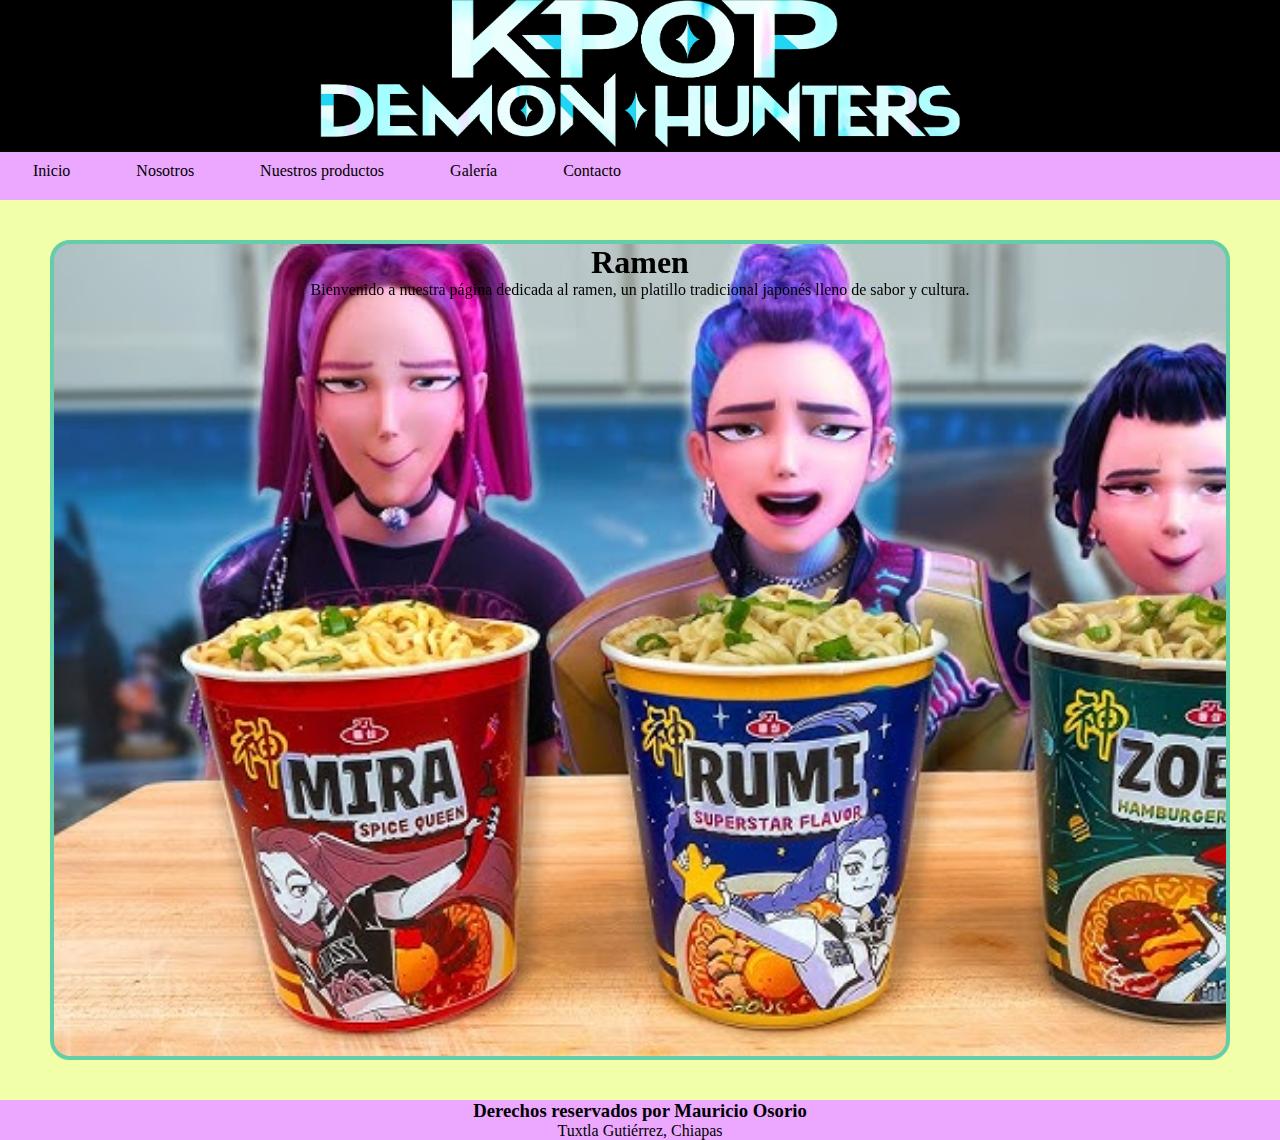
<file: index.html>
<!DOCTYPE html>
<html lang="en">
<head>
    <meta charset="UTF-8">
    <meta name="viewport" content="width=device-width, initial-scale=1.0">
    <title>Ramen de las KPOP DEMON HUNTERS</title>
    <link rel="stylesheet" href="css/style.css">
</head>

<body> <!-- cuerpo del archivo html -->

    <header> <!-- etiqueta que define el contenido de encabezado -->

        <div class="div-banner">
            <img src="img/logo.png" alt="banner" class="banner-img">
        </div>

        <nav>
            <!-- contenedor de una lista -->
            <ul>
                <li><a href="index.html">Inicio</a></li>
                <li><a href="nosotros.html">Nosotros</a></li>
                <li><a href="nuestrosProductos.html">Nuestros productos</a></li>
                <li><a href="galeria.html">Galería</a></li>
                <li><a href="contacto.html">Contacto</a></li>
            </ul>
        </nav> <!-- permite crear un menú -->
    </header>


    <main> <!-- sigo sin comprender para que es el main -->

        <div id="textoprincipal">

            <h1>Ramen</h1>
            <p>Bienvenido a nuestra página dedicada al ramen, un platillo tradicional japonés lleno de sabor y cultura.</p>
            

        </div>

    </main>


    <footer> <!-- se  supone qu es el final de la pagina -->
        <h3>Derechos reservados por Mauricio Osorio</h3>
        <p>Tuxtla Gutiérrez, Chiapas</p>
    </footer>
    
</body>
</html>
</file>
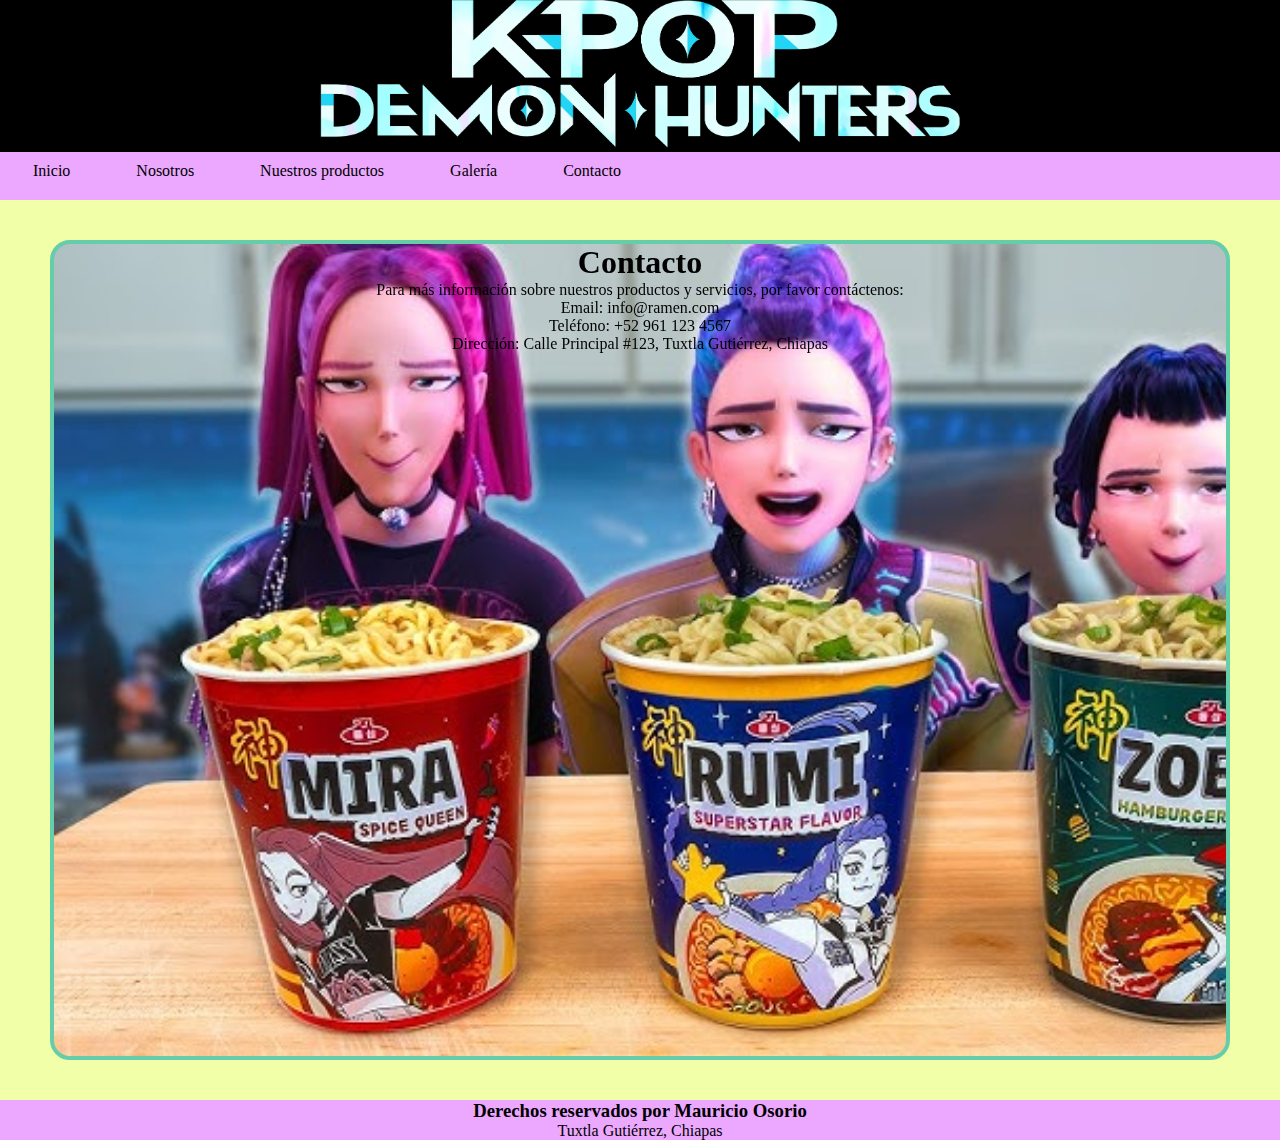
<file: contacto.html>
<!DOCTYPE html>
<html lang="en">
<head>
    <meta charset="UTF-8">
    <meta name="viewport" content="width=device-width, initial-scale=1.0">
    <title>Contacto</title>
    <link rel="stylesheet" href="css/style.css">
</head>
<body>
    <header>
        <div class="div-banner">
            <img src="img/logo.png" alt="banner" class="banner-img">
        </div>

        <nav>
            <!-- contenedor de una lista -->
            <ul>
                <li><a href="index.html">Inicio</a></li>
                <li><a href="nosotros.html">Nosotros</a></li>
                <li><a href="nuestrosProductos.html">Nuestros productos</a></li>
                <li><a href="galeria.html">Galería</a></li>
                <li><a href="contacto.html">Contacto</a></li>
            </ul>
        </nav> <!-- permite crear un menú -->
    </header>

    <main>
        <div id="textoprincipal">
            <h1>Contacto</h1>
            <p>Para más información sobre nuestros productos y servicios, por favor contáctenos:</p>
            <ul>
                <li>Email: info@ramen.com</li>
                <li>Teléfono: +52 961 123 4567</li>
                <li>Dirección: Calle Principal #123, Tuxtla Gutiérrez, Chiapas</li>
            </ul>
        </div>
    </main>

    <footer>
        <h3>Derechos reservados por Mauricio Osorio</h3>
        <p>Tuxtla Gutiérrez, Chiapas</p>
    </footer>
</body>
</html>
</file>
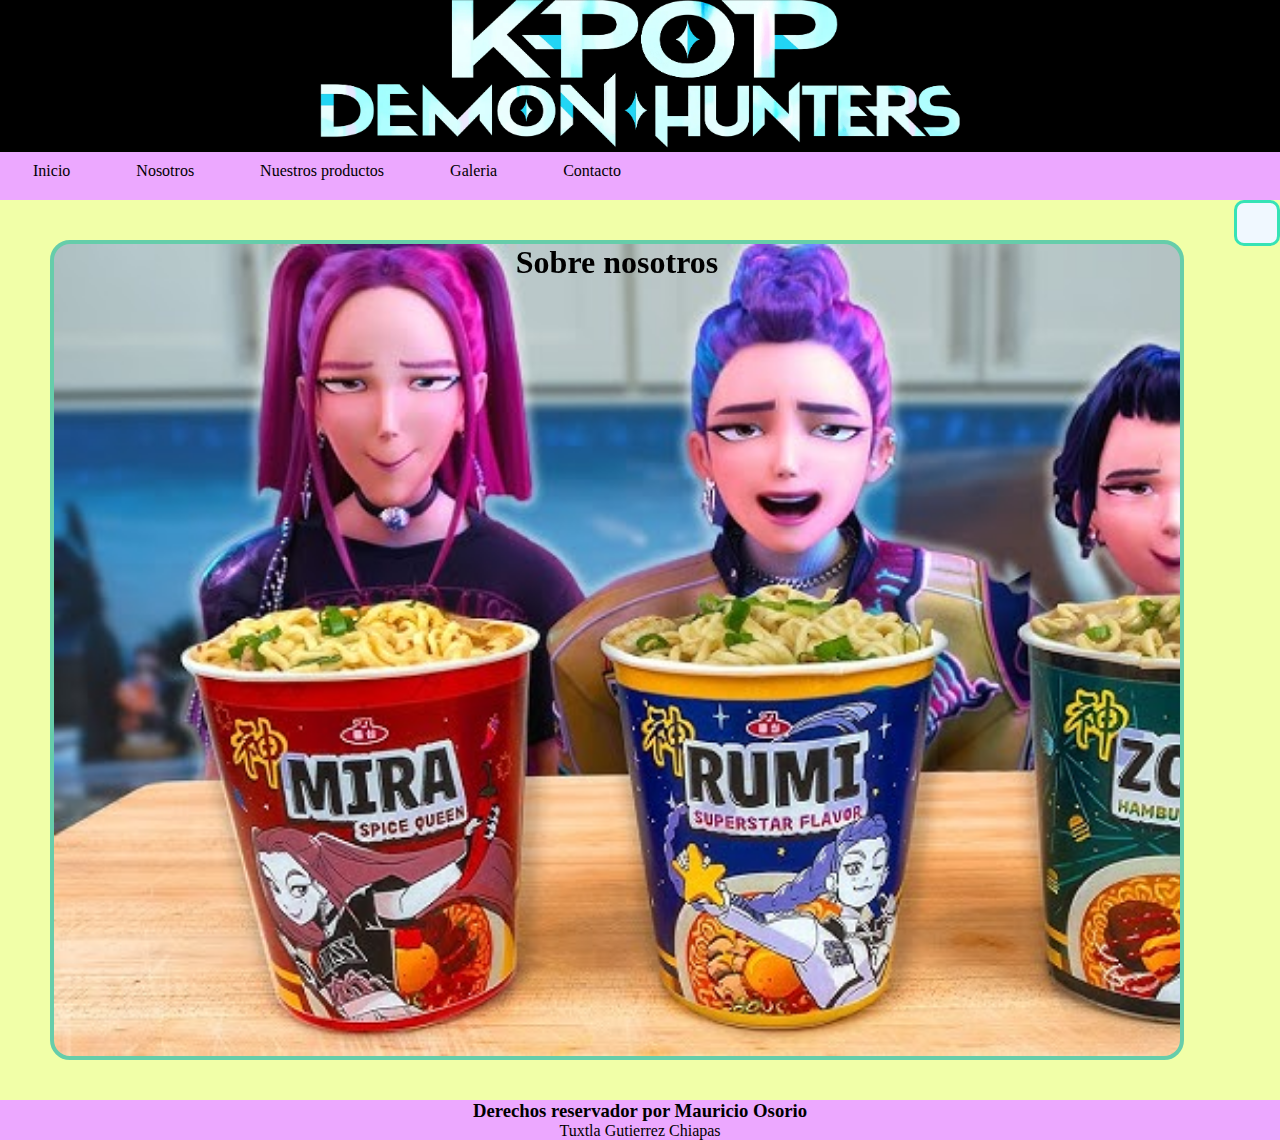
<file: nosotros.html>
<!DOCTYPE html>
<html lang="en">
<head>
    <meta charset="UTF-8">
    <meta name="viewport" content="width=device-width, initial-scale=1.0">
    <title>Sobre nosotros</title>
    <link rel="stylesheet" href="css/style.css">
</head>
<body>
    <header>

         <div class="div-banner">
                <img src="img/logo.png" alt="banner" class="banner-img">
        </div>

        <nav><!-- contenedor de una lista -->
            <ul >

                <li><a href="index.html">Inicio</a></li>
                <li><a href="nosotros.html">Nosotros</a></li>
                <li><a href="nuestrosProductos.html">Nuestros productos</a></li>
                <li><a href="galeria.html">Galeria</a></li>
                <li><a href="contacto.html">Contacto</a></li>
            </ul>
        </nav> <!-- permite crear un menu -->
    <main>
        
        <div id="textoprincipal">
            <h1>Sobre nosotros</h1>
        </div>

        <div class="contenedor">
            <div id="informacion">
            
        </div>
        </div>
        

    </main>
    <footer>
        <h3>Derechos reservador por Mauricio Osorio</h3>
        <p>Tuxtla Gutierrez Chiapas</p>

    </footer>
</body>
</html>
</file>
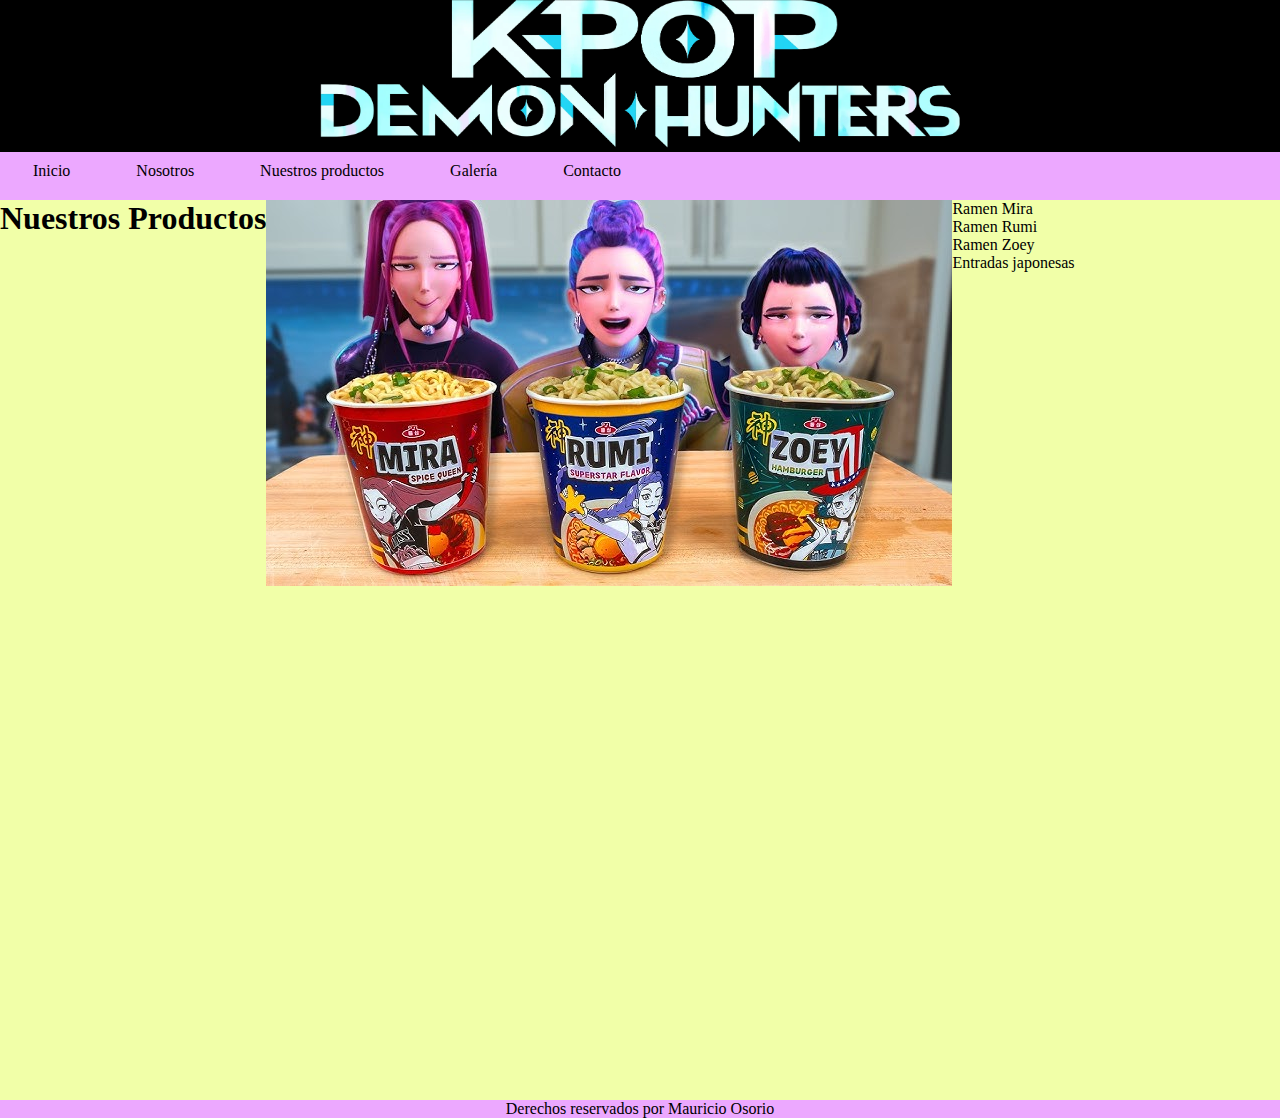
<file: nuestrosProductos.html>
<!DOCTYPE html>
<html lang="en">
<head>
    <meta charset="UTF-8">
    <meta name="viewport" content="width=device-width, initial-scale=1.0">
    <title>Nuestros Productos</title>
    <link rel="stylesheet" href="css/style.css">
</head>
<body>
    <header>

        <div class="div-banner">
            <img src="img/logo.png" alt="banner" class="banner-img">
        </div>

        <nav>
            <ul>
                <li><a href="index.html">Inicio</a></li>
                <li><a href="nosotros.html">Nosotros</a></li>
                <li><a href="nuestrosProductos.html">Nuestros productos</a></li>
                <li><a href="galeria.html">Galería</a></li>
                <li><a href="contacto.html">Contacto</a></li>
            </ul>
        </nav>
    </header>

    <main>

        <h1>Nuestros Productos</h1>
        <div>
            <img src="img/banner4.jpg" alt="">
        </div>
        <ul>
            <li>Ramen Mira</li>
            <li>Ramen Rumi</li>
            <li>Ramen Zoey</li>
            <li>Entradas japonesas</li>
        </ul>
    </main>

    <footer>
        <p>Derechos reservados por Mauricio Osorio</p>
    </footer>
</body>
</html>
</file>
<file: css/style.css>
*{
    padding: 0;
    margin: 0;
}
body{
    
    background-size: cover;
    background-color: #F1FFA8;
    font-family: 'Lucida Sans', 'Lucida Sans Regular'   ;
}

nav{
    background-color: #ECA8FF;
    list-style: none;
    height: 48px;
}
nav ul{
    display: flex;
    justify-content: left;
}


nav ul li{
    margin: 10px 15px;
}

nav li a{
    padding: 15px 18px;
    text-decoration: none;
    color: black;
}

nav li a:hover{
    color: white;
}

a{
    text-decoration: none;
}

ul{
    list-style-type: none;
    border: none;
}

.div-banner {
  width: 100%;          /* el contenedor ocupa todo el ancho */
  overflow: hidden;
  align-content: center;
  text-align: center;
  background-color: black;
}

.banner-img {
  width: 50%;          /* la imagen se adapta al ancho */
  height: auto;         /* mantiene la proporción original */
  object-fit: cover;
  display: block;
  display: inline-block;
    

}

footer{
    text-align: center;
    background-color: #ECA8FF;
}


#textoprincipal{
    width: 100%;
    height: auto;
    margin: 40px 50px;
    text-align: center;
    background-image: url('../img/banner4.jpg');
    background-size: cover;
    border-color: mediumaquamarine;
    border-style: solid;
    border-width: 4px;
    border-radius: 20px;
    backdrop-filter: blur(10px);

}



.contenedor{
    text-align: center;
    justify-content: center;
}
#informacion{
    display: inline-block;
    justify-content: center;
    padding: 20px;
    border-style: solid;
    border-color: black;
    border-radius: 10px;
    background-color: aliceblue;
    border-color: #36E3B6;
}

main{
    display: flex;
    height: 100vh;
}
</file>
